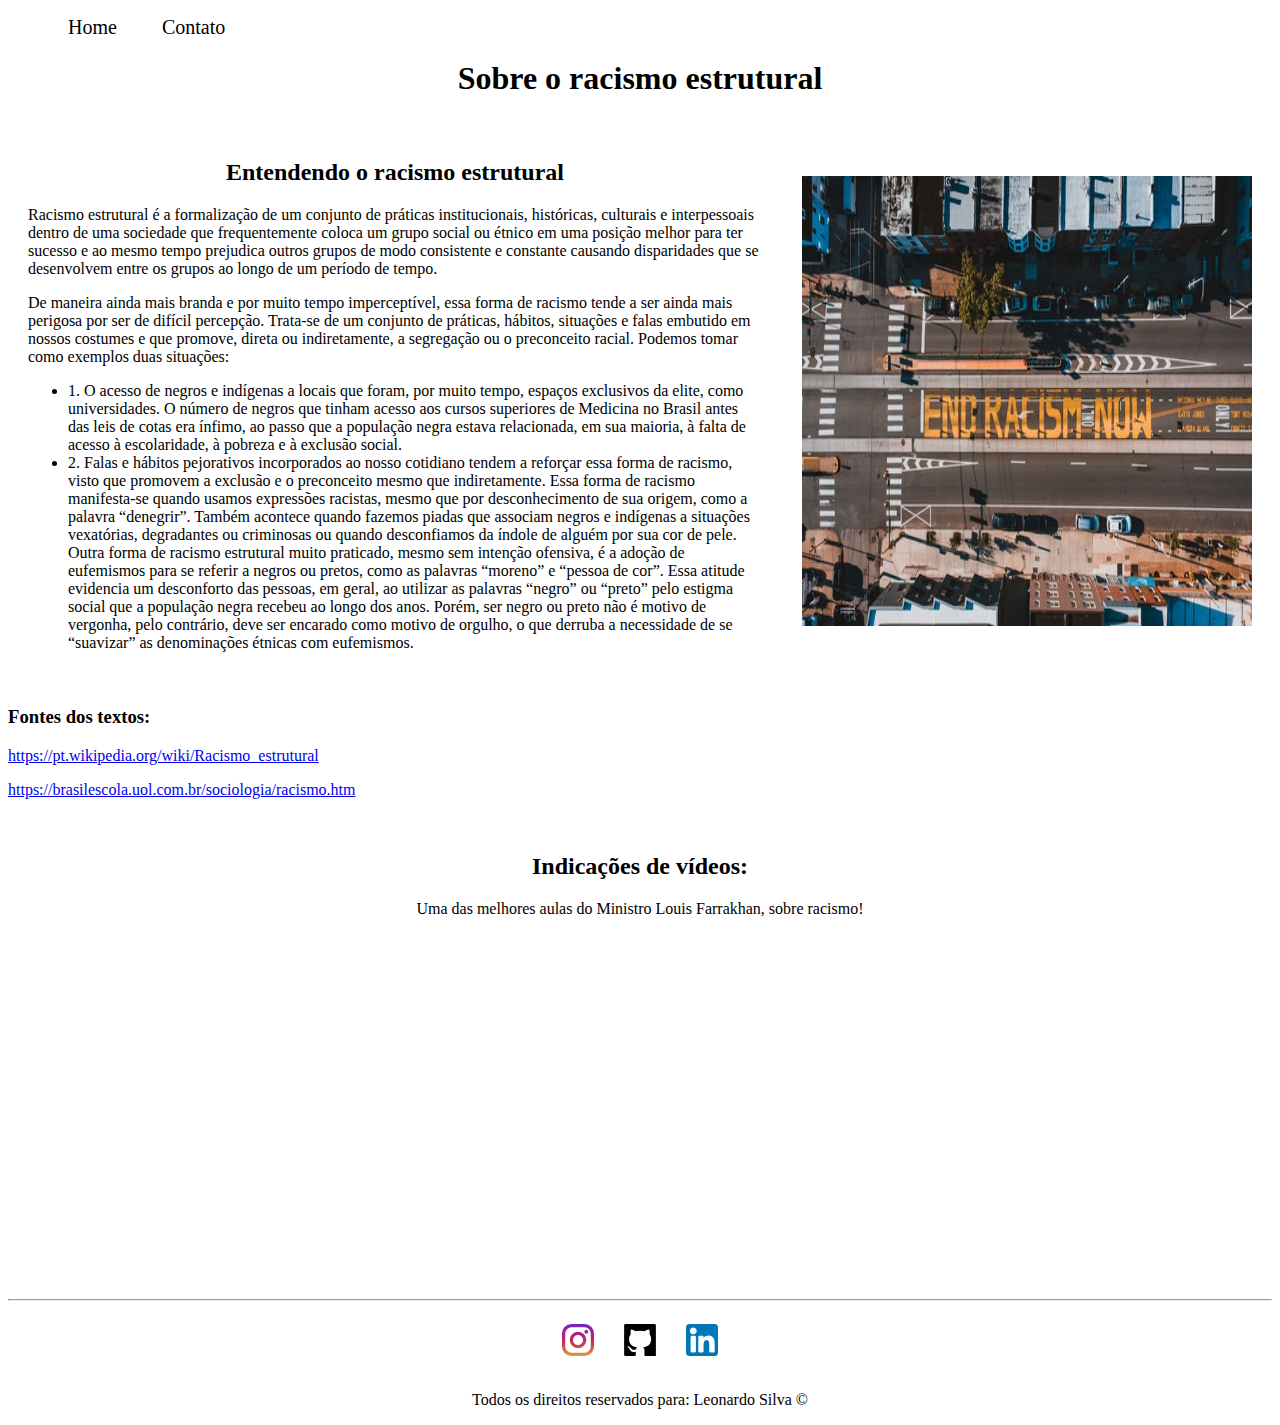
<file: index.html>
<!DOCTYPE html>
<html lang="pt-br">

<head>
    <meta charset="UTF-8">
    <meta name="viewport" content="width=device-width, initial-scale=1.0">
    <title>Racismo Estrutural</title>
    <link rel="stylesheet" href="assets/css/style.css">
</head>

<body>
    <ul id="menu">
        <li>
            <a href="index.html"> Home </a>
        </li>
        <li>
            <a href="contato.html"> Contato </a>
        </li>
    </ul>

    <h1 class="center">Sobre o racismo estrutural</h1>
    <div class="container">
        <div class="p-30">
            <h2 class="center">Entendendo o racismo estrutural</h2>

            <p>Racismo estrutural é a formalização de um conjunto de práticas institucionais, históricas, culturais e
                interpessoais dentro de uma sociedade que frequentemente coloca um
                grupo social ou étnico em uma posição melhor para ter sucesso e ao
                mesmo tempo prejudica outros grupos de modo
                consistente e constante causando disparidades
                que se desenvolvem entre os grupos ao longo de um período de tempo.</p>

            <p>De maneira ainda mais branda e por muito tempo imperceptível, essa forma de racismo tende a ser
                ainda mais perigosa por ser de difícil percepção. Trata-se de um conjunto de práticas, hábitos,
                situações e falas embutido em nossos costumes e que promove, direta ou indiretamente, a segregação
                ou o preconceito racial. Podemos tomar como exemplos duas situações:

            <ul>

                <li>1. O acesso de negros e indígenas a locais que foram, por muito tempo, espaços exclusivos da elite,
                    como universidades. O número de negros que tinham acesso aos cursos superiores de Medicina no Brasil
                    antes
                    das
                    leis de cotas era ínfimo, ao passo que a população negra estava relacionada, em sua maioria, à falta
                    de
                    acesso à
                    escolaridade, à pobreza e à exclusão social.</li>

                <li> 2. Falas e hábitos pejorativos incorporados ao nosso cotidiano tendem a reforçar essa forma de
                    racismo,
                    visto
                    que promovem a exclusão e o preconceito mesmo que indiretamente. Essa forma de racismo manifesta-se
                    quando usamos expressões racistas, mesmo que por desconhecimento de sua origem, como a palavra
                    “denegrir”.
                    Também acontece quando fazemos piadas que associam negros e indígenas a situações vexatórias,
                    degradantes ou
                    criminosas ou quando desconfiamos da índole de alguém por sua cor de pele. Outra forma de racismo
                    estrutural
                    muito
                    praticado, mesmo sem intenção ofensiva, é a adoção de eufemismos para se referir a negros ou pretos,
                    como as
                    palavras
                    “moreno” e “pessoa de cor”. Essa atitude evidencia um desconforto das pessoas, em geral, ao utilizar
                    as
                    palavras
                    “negro” ou “preto” pelo estigma social que a população negra recebeu ao longo dos anos. Porém, ser
                    negro
                    ou
                    preto
                    não é
                    motivo de vergonha, pelo contrário, deve ser encarado como motivo de orgulho, o que derruba a
                    necessidade de
                    se
                    “suavizar” as denominações étnicas com eufemismos.</li>
            </ul>
            </p>
        </div>

        <div>
            <img class="wh p-30" src="assets/img/pexels-kelly-lacy-4642503.jpg" alt="Protesto realizado nos EUA">
        </div>

    </div>

    <h3>Fontes dos textos:</h3>
    <p> <a href="https://pt.wikipedia.org/wiki/Racismo_estrutural"
            target="_blank">https://pt.wikipedia.org/wiki/Racismo_estrutural</a> </p>
    <p> <a href="https://brasilescola.uol.com.br/sociologia/racismo.htm"
            target="_blank">https://brasilescola.uol.com.br/sociologia/racismo.htm</a> </p>
    <br>


    <h2 class="center">Indicações de vídeos:</h2>
    <p class="center">Uma das melhores aulas do Ministro Louis Farrakhan, sobre racismo!</p>
    <div class="container mb-50">
        <iframe width="560" height="315" src="https://www.youtube.com/embed/zRn0B_JE06w" frameborder="0"
            allow="accelerometer; autoplay; clipboard-write; encrypted-media; gyroscope; picture-in-picture"
            allowfullscreen>
        </iframe>
    </div>

    <hr>
    <footer>
        <div class="container">
            <a href="https://www.instagram.com/leeomatheus/" target="_blank">
                <img class="socialsize" src="assets/img/instagram.png" alt="Instagram do autor da página">
            </a>
            <a href="https://github.com/LeonardoMFSilva" target="_blank">
                <img class="socialsize" src="assets/img/github.png" alt="GitHub do autor da página">
            </a>
            <a href="https://www.linkedin.com/in/leeosilva/" target="_blank">
                <img class="socialsize" src="assets/img/linkedin.png" alt="LinkedIn do autor da página">
            </a>
        </div>

        <p class="center">
            Todos os direitos reservados para: Leonardo Silva &copy;
        </p>
    </footer>

</body>

</html>
</file>
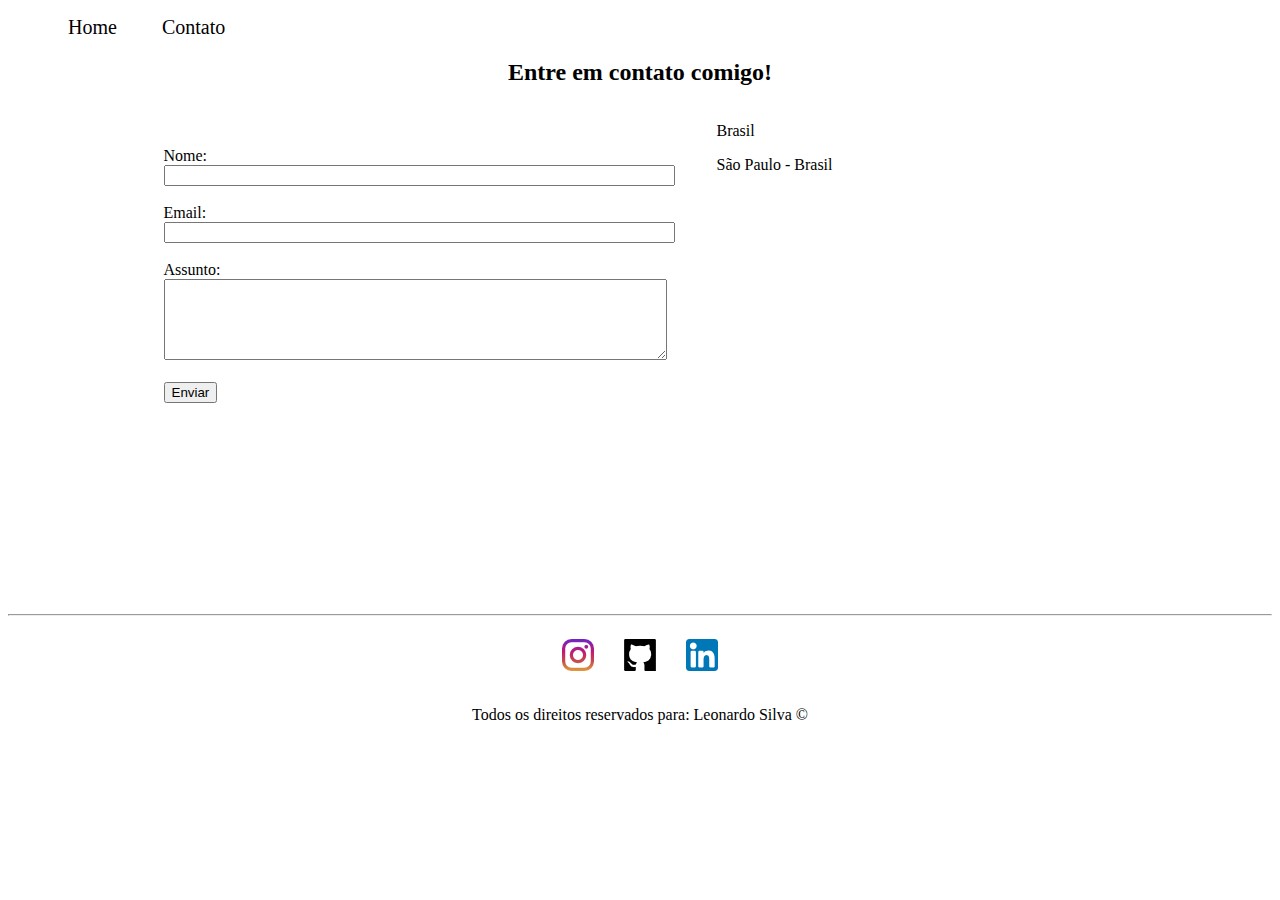
<file: contato.html>
<!DOCTYPE html>
<html lang="pt-br">

<head>
    <meta charset="UTF-8">
    <meta name="viewport" content="width=device-width, initial-scale=1.0">
    <title>Contato</title>
    <link rel="stylesheet" href="assets/css/style.css">
</head>

<body>
    <ul id="menu">
        <li>
            <a href="index.html"> Home </a>
        </li>
        <li>
            <a href="contato.html"> Contato </a>
        </li>
    </ul>


    <h2 class="center">Entre em contato comigo!</h2>

    <div class="container mb-170">

        <form>

            <label for="nome">Nome:</label><br>
            <input type="text" id="nome" onkeyup="validaNome()">
            <div id="txtNome"></div>
            <br>
            <label for="email">Email:</label><br>
            <input type="email" id="email" onkeyup="validaEmail()">
            <div id="txtEmail"></div>
            <br>
            <label for="assunto">Assunto:</label><br>
            <textarea name="assunto" id="assunto" cols="60" rows="5" onkeyup="validaAssunto()"></textarea>
            <div id="txtAssunto"></div>
            <br>
            <button onclick="enviar()">Enviar</button>
        </form>

        <div class="ml-50">
            <p>Brasil</p>
            <p>São Paulo - Brasil</p>
            <iframe
                src="https://www.google.com/maps/embed?pb=!1m18!1m12!1m3!1d31754308.356149822!2d-69.
                6865109274439!3d-13.702797008748323!2m3!1f0!2f0!3f0!3m2!1i1024!2i768!4f13.1!3m3!1m2!
                1s0x9c59c7ebcc28cf%3A0x295a1506f2293e63!2sBrasil!5e0!3m2!1spt-BR!2sbr!4v1610138920315!5m2!1spt-BR!2sbr"
                width="400" height="250" frameborder="0" style="border:0;" allowfullscreen="" ria-hidden="false"
                tabindex="0" id="mapa" onmousemove="mapaZoom()" onmouseout="mapaNormal()">
            </iframe>
        </div>

    </div>

    <hr>



    <footer>
        <div class="container">
            <a href="https://www.instagram.com/leeomatheus/" target="_blank">
                <img class="socialsize" src="assets/img/instagram.png" alt="Instagram do autor da página">
            </a>
            <a href="https://github.com/LeonardoMFSilva" target="_blank">
                <img class="socialsize" src="assets/img/github.png" alt="GitHub do autor da página">
            </a>
            <a href="https://www.linkedin.com/in/leeosilva/" target="_blank">
                <img class="socialsize" src="assets/img/linkedin.png" alt="LinkedIn do autor da página">
            </a>
        </div>





        <p class="center">
            Todos os direitos reservados para: Leonardo Silva &copy;
        </p>
    </footer>


    

    <script src="assets/js/script.js"></script>



</body>

</html>
</file>
<file: assets/css/style.css>
/* Todo estilo do site deve ficar em uma unica página do css. */

/*
estilos da página index.html
*/

.center{
    text-align: center;
}

.left{
    text-align: justify;
}

.container{
    display: flex;
    flex-flow: row;
    justify-content: center;
    align-items: center;
}

#menu li{
    display: inline;
    padding: 20px;
    
}

#menu li a{
    text-decoration: none;
    color: black;
    font-size: 20px;
}

#menu li a:hover{
    color: darkslategrey;
}

.p-30{
    padding: 20px;
}

.mb-50{
    margin-bottom: 50px;
}

.wh{
    width: 450px;
    height: 450px;
}

.socialsize{
    padding: 15px;
}
/*
estilos da página contato.html
*/

.ml-50{
    margin-left: 50px;
}

.mb-170{
    margin-bottom: 170px;
}
</file>
